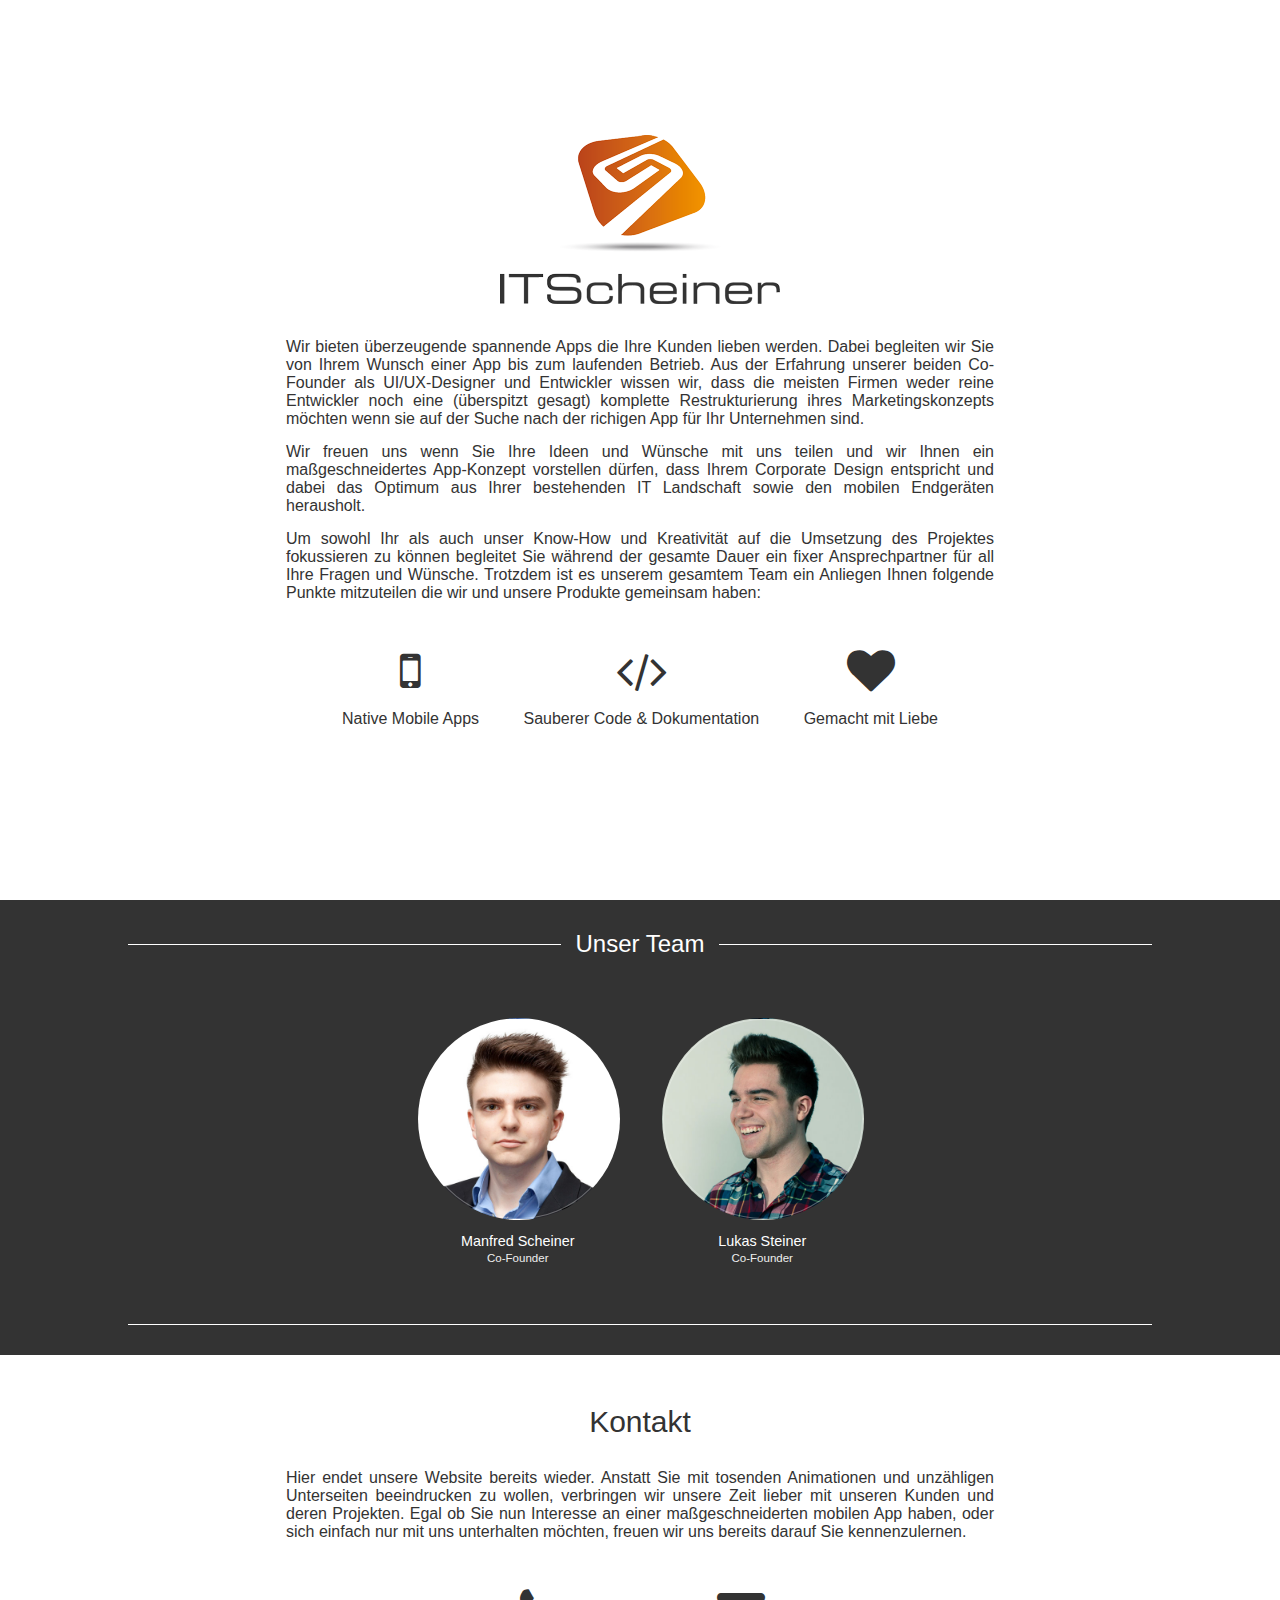
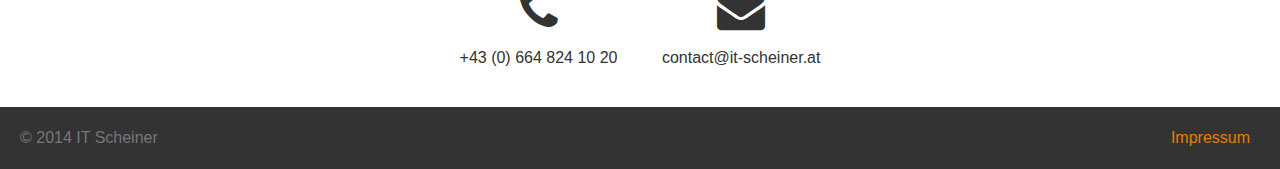
<file: index.html>
<!DOCTYPE html>
<html>
  <head>
    <meta http-equiv="Content-Type" content="text/html; charset=utf-8">
    <meta name="viewport" content="width=device-width, initial-scale=1.0, maximum-scale=1.0, user-scalable=no" />

    <title>IT Scheiner</title>
    <link href="//netdna.bootstrapcdn.com/font-awesome/4.0.3/css/font-awesome.css" rel="stylesheet">

    <link rel="stylesheet" type="text/css" href="css/style.css">
    
    <script>
      (function(i,s,o,g,r,a,m){i['GoogleAnalyticsObject']=r;i[r]=i[r]||function(){
      (i[r].q=i[r].q||[]).push(arguments)},i[r].l=1*new Date();a=s.createElement(o),
      m=s.getElementsByTagName(o)[0];a.async=1;a.src=g;m.parentNode.insertBefore(a,m)
      })(window,document,'script','//www.google-analytics.com/analytics.js','ga');

      ga('create', 'UA-33475703-3', 'it-scheiner.at');
      ga('send', 'pageview');

    </script>
  </head>

  <body>
    <section id="about-us" class="scrn full-height white-bg">
      <div class="mid-content wrapper">

        <header>
            <a href="http://it-scheiner.at"><img src="./img/logo.png" /></a>
        </header>

        <div class="body wrapper-768">
          <p>Wir bieten überzeugende spannende Apps die Ihre Kunden lieben werden. Dabei begleiten wir Sie von Ihrem Wunsch einer App bis zum laufenden Betrieb. Aus der Erfahrung unserer beiden Co-Founder als UI/UX-Designer und Entwickler wissen wir, dass die meisten Firmen weder reine Entwickler noch eine (überspitzt gesagt) komplette Restrukturierung ihres Marketingskonzepts möchten wenn sie auf der Suche nach der richigen App für Ihr Unternehmen sind.</p>
          <p>Wir freuen uns wenn Sie Ihre Ideen und Wünsche mit uns teilen und wir Ihnen ein maßgeschneidertes App-Konzept vorstellen dürfen, dass Ihrem Corporate Design entspricht und dabei das Optimum aus Ihrer bestehenden IT Landschaft sowie den mobilen Endgeräten herausholt.</p>
          <p>Um sowohl Ihr als auch unser Know-How und Kreativität auf die Umsetzung des Projektes fokussieren zu können begleitet Sie während der gesamte Dauer ein fixer Ansprechpartner für all Ihre Fragen und Wünsche. Trotzdem ist es unserem gesamtem Team ein Anliegen Ihnen folgende Punkte mitzuteilen die wir und unsere Produkte gemeinsam haben:</p>

          <div class="features">
            <ul>
              <li>
                <i class="fa fa-mobile-phone fa-3x"></i>
                <div class="descr">Native Mobile Apps</div>
              </li>

              <li>
                <div class="fa fa-code fa-3x"></div>
                <div class="descr">Sauberer Code &amp; Dokumentation</div>
              </li>

              <li>
                <div class="fa fa-heart fa-3x"></div>
                <div class="descr">Gemacht mit Liebe</div>
              </li>
            </ul>
          </div>
        </div>
      </div>
    </section>

    <section id="team" class="scrn nobg">
      <fieldset class="wrapper">
        <legend align="center">Unser Team</legend>
        <div class="body">
          <ul>
            <li>
              <a href="http://scheinem.com" target="_blank">
                <div class="photo">
		  <div style="background-image: url(img/team/1.jpg)"></div>
                </div>
                <div class="info">
                  <div class="name">Manfred Scheiner</div>
                  <div class="off">Co-Founder</div>
                </div>
              </a>
            </li>
            <li>
              <a href="http://steinerl.com" target="_blank">
                <div class="photo">
                  <div style="background-image: url(img/team/2.jpg)"></div>
                </div>
                <div class="info">
                  <div class="name">Lukas Steiner</div>
                  <div class="off">Co-Founder</div>
                </div>
              </a>
            </li>
          </ul>
        </div>
      </fieldset>
    </section>

    <section id="contact" class="scrn white-bg">
      <div class="mid-content wrapper">

        <header>
          <h1>Kontakt</h1>
        </header>

        <div class="body wrapper-768">
	  <p>Hier endet unsere Website bereits wieder. Anstatt Sie mit tosenden Animationen und unzähligen Unterseiten beeindrucken zu wollen, verbringen wir unsere Zeit lieber mit unseren Kunden und deren Projekten. Egal ob Sie nun Interesse an einer maßgeschneiderten mobilen App haben, oder sich einfach nur mit uns unterhalten möchten, freuen wir uns bereits darauf Sie kennenzulernen.</p>

          <div class="features">
            <ul>
              <li>
                <a href="tel:+436648241020">
                  <i class="fa fa-phone fa-3x"></i>
                  <div class="descr">+43 (0) 664 824 10 20</div>
                </a>
              </li>

              <li>
                <a href="mailto:contact@it-scheiner.at">
                  <div class="fa fa-envelope fa-3x"></div>
                  <div class="descr">contact@it-scheiner.at</div>
                </a>
              </li>
            </ul>
          </div>
        </div>
      </div>
    </section>

    <footer class="clearfix">
      <div class="left text">
        <span>&copy; 2014 IT Scheiner</span>	
      </div>
      <div class="right clearfix">
        <div class="left text"><a href="impressum.html">Impressum</a></div>
      </div>
    </footer>

  </body>
</html>
</file>
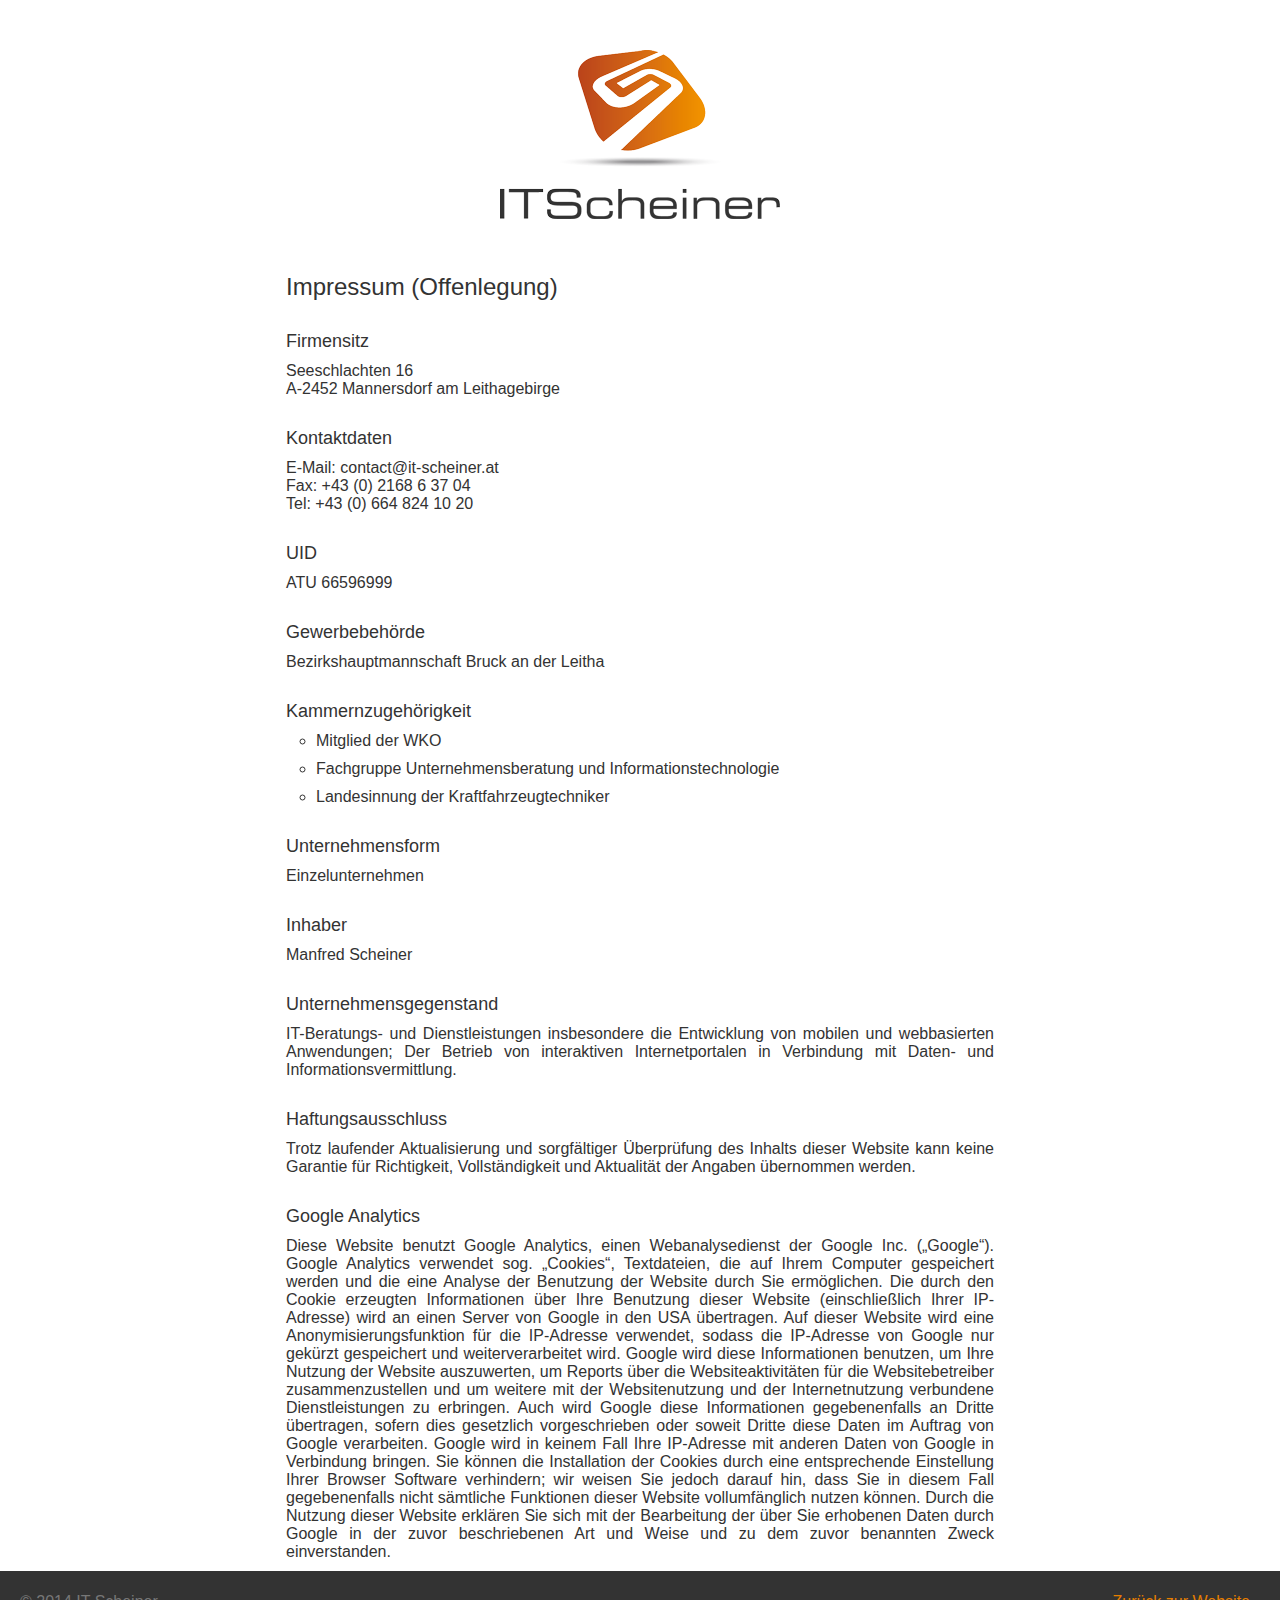
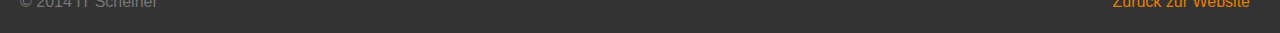
<file: impressum.html>
<!DOCTYPE html>
<html>
  <head>
    <meta http-equiv="Content-Type" content="text/html; charset=utf-8">
    <meta name="viewport" content="width=device-width, initial-scale=1.0, maximum-scale=1.0, user-scalable=no" />

    <title>IT Scheiner</title>

    <link rel="stylesheet" type="text/css" href="css/style.css">

    <script>
      (function(i,s,o,g,r,a,m){i['GoogleAnalyticsObject']=r;i[r]=i[r]||function(){
      (i[r].q=i[r].q||[]).push(arguments)},i[r].l=1*new Date();a=s.createElement(o),
      m=s.getElementsByTagName(o)[0];a.async=1;a.src=g;m.parentNode.insertBefore(a,m)
      })(window,document,'script','//www.google-analytics.com/analytics.js','ga');

      ga('create', 'UA-33475703-3', 'it-scheiner.at');
      ga('send', {
  	'hitType': 'pageview',
  	'page': '/impressum.html',
  	'title': 'Impressum'
      });

    </script>
  </head>

  <body>
    <section id="impressum" class="scrn white-bg">
      <div class="mid-content wrapper">

        <header>
            <a href="http://it-scheiner.at"><img src="./img/logo.png" /></a>
        </header>

        <div class="body wrapper-768">
		<h2><b>Impressum (Offenlegung)</b></h2>
		<h3>Firmensitz</h3>
		<p>Seeschlachten 16<br />
		A-2452 Mannersdorf am Leithagebirge</p>
		
		<h3>Kontaktdaten</h3>
		<p>E-Mail: contact@it-scheiner.at<br />
		Fax: +43 (0) 2168 6 37 04<br />
		Tel: +43 (0) 664 824 10 20</p>

		<h3>UID</h3>
		<p>ATU 66596999</p>

		<h3>Gewerbebehörde</h3>
		<p>Bezirkshauptmannschaft Bruck an der Leitha</p>

		<h3>Kammernzugehörigkeit</h3>
		<ul>
			<li>Mitglied der WKO</li>
			<li>Fachgruppe Unternehmensberatung und Informationstechnologie</li>
			<li>Landesinnung der Kraftfahrzeugtechniker</li>
		</ul>

		<h3>Unternehmensform</h3>
		<p>Einzelunternehmen</p>

		<h3>Inhaber</h3>
		<p>Manfred Scheiner</p>

		<h3>Unternehmensgegenstand</h3>
		<p>IT-Beratungs- und Dienstleistungen insbesondere die Entwicklung von mobilen und webbasierten Anwendungen; Der Betrieb von interaktiven Internetportalen in Verbindung mit Daten- und Informationsvermittlung.</p>

		<h3>Haftungsausschluss</h3>
		<p>Trotz laufender Aktualisierung und sorgfältiger Überprüfung des Inhalts dieser Website kann keine Garantie für Richtigkeit, Vollständigkeit und Aktualität der Angaben übernommen werden.</p>

		<h3>Google Analytics</h3>
		<p>Diese Website benutzt Google Analytics, einen Webanalysedienst der Google Inc. („Google“). Google Analytics verwendet sog. „Cookies“, Textdateien, die auf Ihrem Computer gespeichert werden und die eine Analyse der Benutzung der Website durch Sie ermöglichen. Die durch den Cookie erzeugten Informationen über Ihre Benutzung dieser Website (einschließlich Ihrer IP-Adresse) wird an einen Server von Google in den USA übertragen. Auf dieser Website wird eine Anonymisierungsfunktion für die IP-Adresse verwendet, sodass die IP-Adresse von Google nur gekürzt gespeichert und weiterverarbeitet wird. Google wird diese Informationen benutzen, um Ihre Nutzung der Website auszuwerten, um Reports über die Websiteaktivitäten für die Websitebetreiber zusammenzustellen und um weitere mit der Websitenutzung und der Internetnutzung verbundene Dienstleistungen zu erbringen. Auch wird Google diese Informationen gegebenenfalls an Dritte übertragen, sofern dies gesetzlich vorgeschrieben oder soweit Dritte diese Daten im Auftrag von Google verarbeiten. Google wird in keinem Fall Ihre IP-Adresse mit anderen Daten von Google in Verbindung bringen. Sie können die Installation der Cookies durch eine entsprechende Einstellung Ihrer Browser Software verhindern; wir weisen Sie jedoch darauf hin, dass Sie in diesem Fall gegebenenfalls nicht sämtliche Funktionen dieser Website vollumfänglich nutzen können. Durch die Nutzung dieser Website erklären Sie sich mit der Bearbeitung der über Sie erhobenen Daten durch Google in der zuvor beschriebenen Art und Weise und zu dem zuvor benannten Zweck einverstanden.</p>
	</div>
    </section>

    <footer class="clearfix">
      <div class="left text">
        <span>&copy; 2014 IT Scheiner</span>
      </div>
      <div class="right clearfix">
        <div class="left text"><a href="index.html">Zurück zur Website</a></div>
      </div>
    </footer>
  </body>
</html>
</file>
<file: css/style.css>
/* LICENSE & DETAILS
   ==================================================

	Theme Name: project - 09 - 17
	Version: 1.0
	Author: Roman Novokhatskiy
	Author URI: http://themeforest.net/user/romannovohackii
	License: GNU General Public License version 3.0
	License URI: http://www.gnu.org/licenses/gpl-3.0.html

   ==================================================
*/

/* Table of Contents
==================================================

	# Imports
	# -- Fonts
	# -- Reset all default Styles
	# -- General Styles
	# -- Responsive Style

   ==================================================
*/

/* # -- Reset all default Styles
================================================== */
@import 'reset.css';


/* # -- General Styles
================================================== */
@import 'main.css';


/* # -- Responsive Style
================================================== */
@import 'devices.css';
</file>
